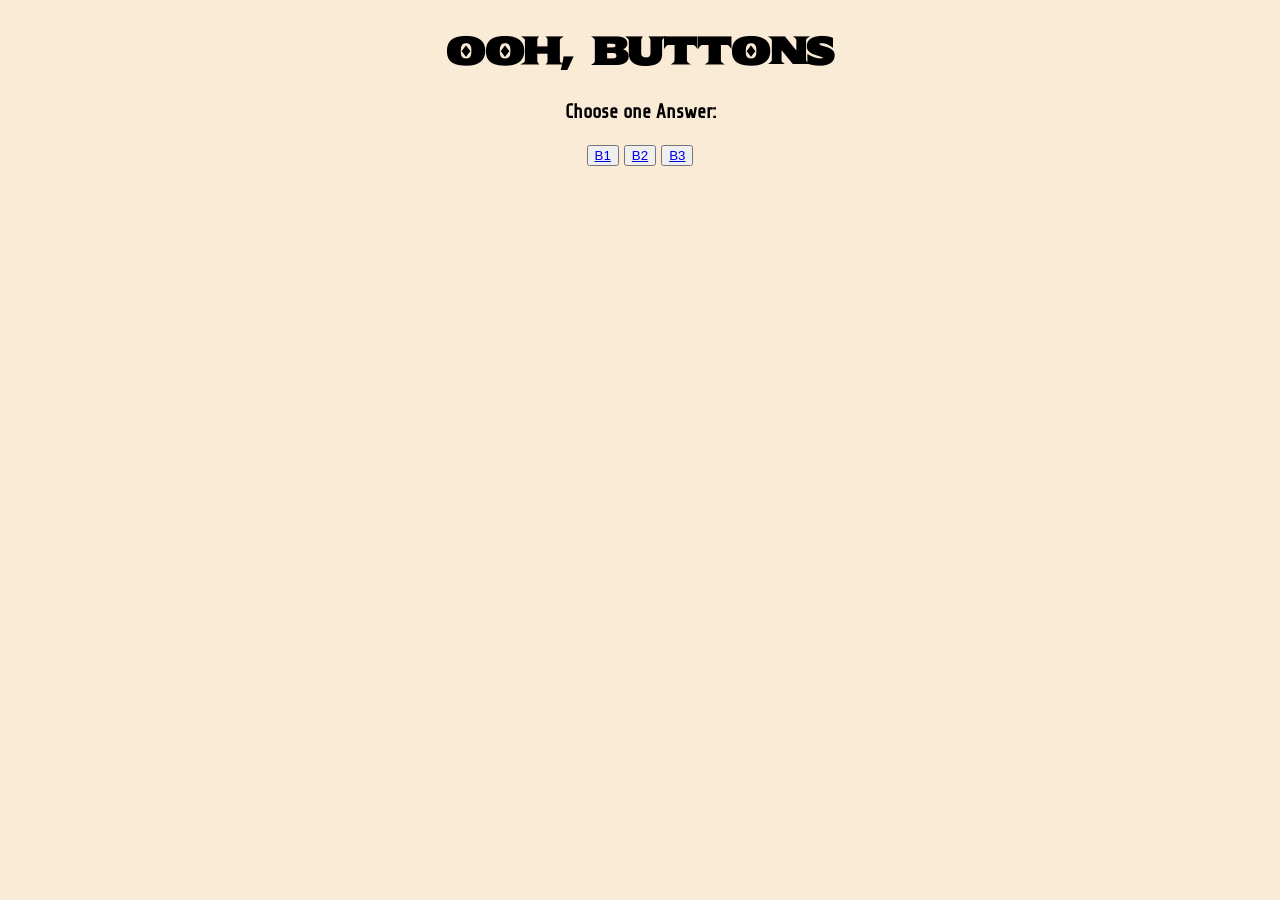
<file: index.html>
<!DOCTYPE html>
<html lang="en">
<head>
    <link rel="preconnect" href="https://fonts.googleapis.com">
<link rel="preconnect" href="https://fonts.gstatic.com" crossorigin>
<link href="https://fonts.googleapis.com/css2?family=Changa+One:ital@0;1&family=Sekuya&family=Share+Tech&display=swap" rel="stylesheet">
    <meta charset="UTF-8">
    <link rel="stylesheet" href="styles.css">
    <meta name="viewport" content="width=device-width, initial-scale=1.0">
    <title> Stupid Puzzle Game </title>
</head>

<body>
    <header>
        <h1> Ooh, Buttons </h1>
    </header>
    <p>
        Choose one Answer:
    </p>
    <p>
        <button><a href="apple.html">B1</a></button>
        <button><a href="banana.html">B2</a></button>
        <button><a href="onion.html">B3</a></button>
    </p>
</body>




</html>
</file>
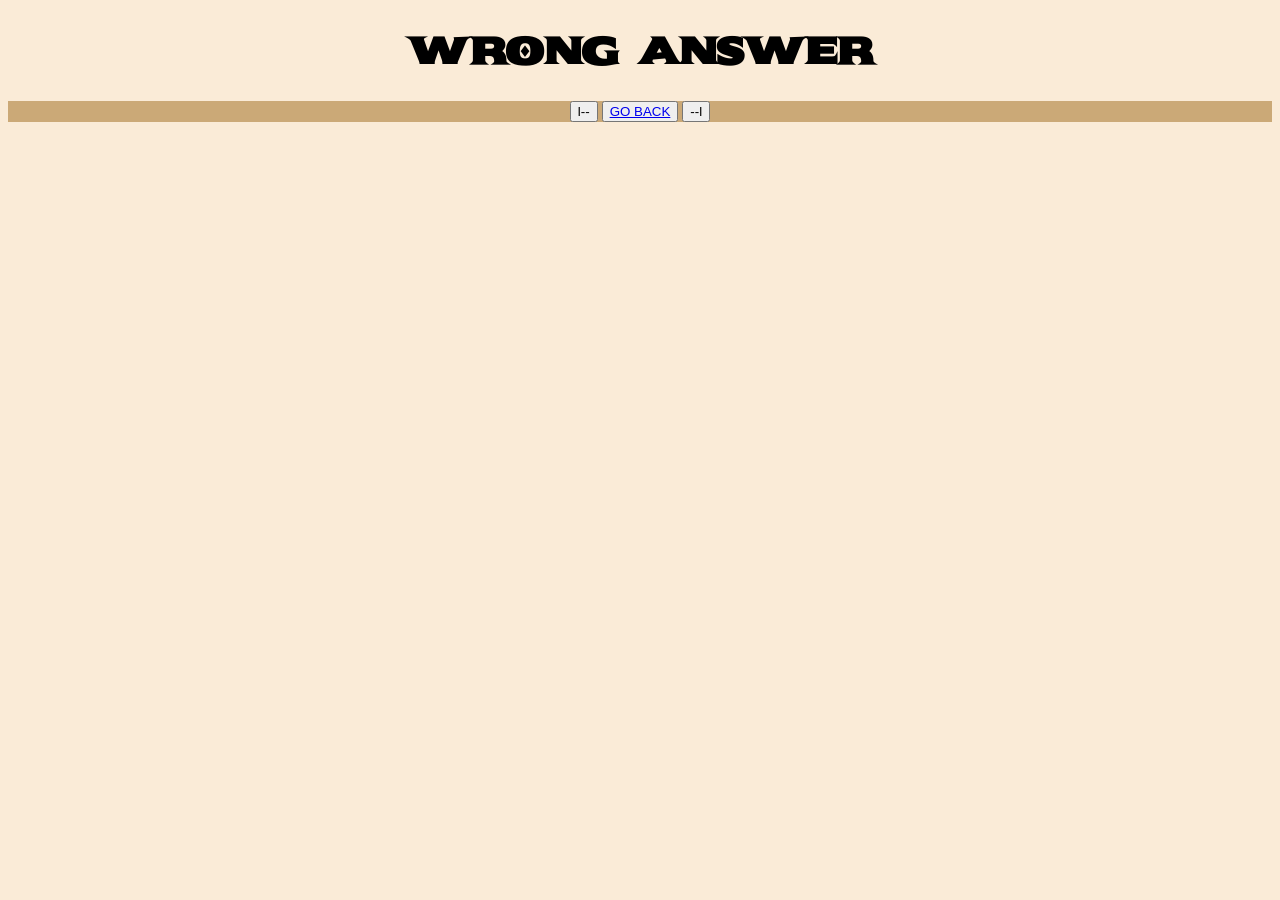
<file: apple.html>
<!DOCTYPE html>
<html lang="en">
<head>
    <link rel="preconnect" href="https://fonts.googleapis.com">
<link rel="preconnect" href="https://fonts.gstatic.com" crossorigin>
<link href="https://fonts.googleapis.com/css2?family=Changa+One:ital@0;1&family=Sekuya&family=Share+Tech&display=swap" rel="stylesheet">
    <link rel="stylesheet" href="styles.css">
    <meta charset="UTF-8">
    <meta name="viewport" content="width=device-width, initial-scale=1.0">
    <title> Stupid Puzzle Game </title>
</head>
<body>
    <div>
        <header>
        <h1> WRONG ANSWER </h1>
        </header>
    </div>
</body>

<footer>
    <button> l-- </button>
    <button><a href="index.html">GO BACK</a></button>
    <button> --l </button>
</footer>
</html>
</file>
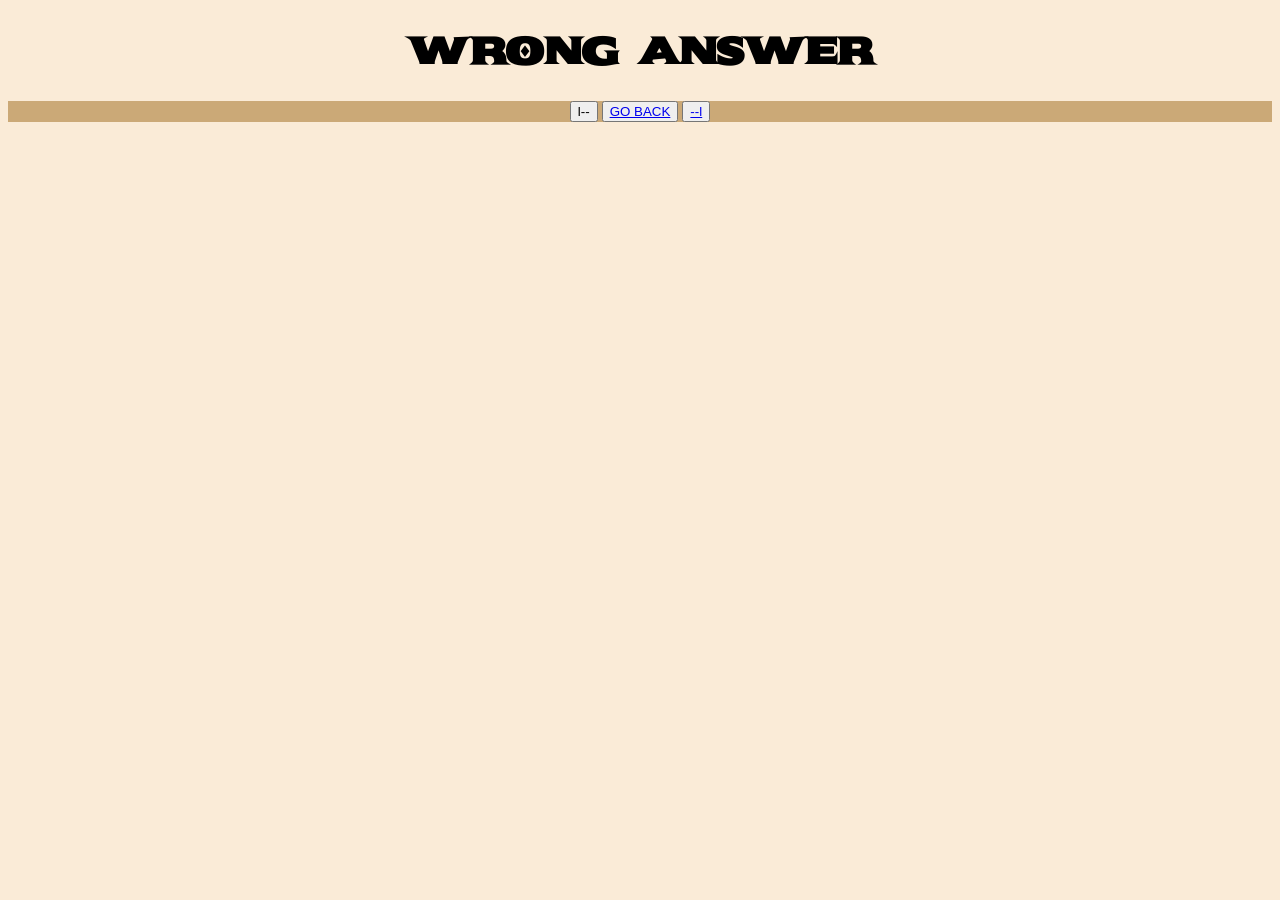
<file: banana.html>
<!DOCTYPE html>
<html lang="en">
<head>
    <link rel="preconnect" href="https://fonts.googleapis.com">
<link rel="preconnect" href="https://fonts.gstatic.com" crossorigin>
<link href="https://fonts.googleapis.com/css2?family=Changa+One:ital@0;1&family=Sekuya&family=Share+Tech&display=swap" rel="stylesheet">
    <link rel="stylesheet" href="styles.css">
    <meta charset="UTF-8">
    <meta name="viewport" content="width=device-width, initial-scale=1.0">
    <title> Stupid Puzzle Game </title>
</head>
<body>
    <div>
        <header>
        <h1> WRONG ANSWER </h1>
        </header>
    </div>
</body>

<footer>
    <button> l-- </button>
    <button><a href="index.html">GO BACK</a></button>
    <button><a href="fish.html"> --l </a></button>
</footer>
</html>
</file>
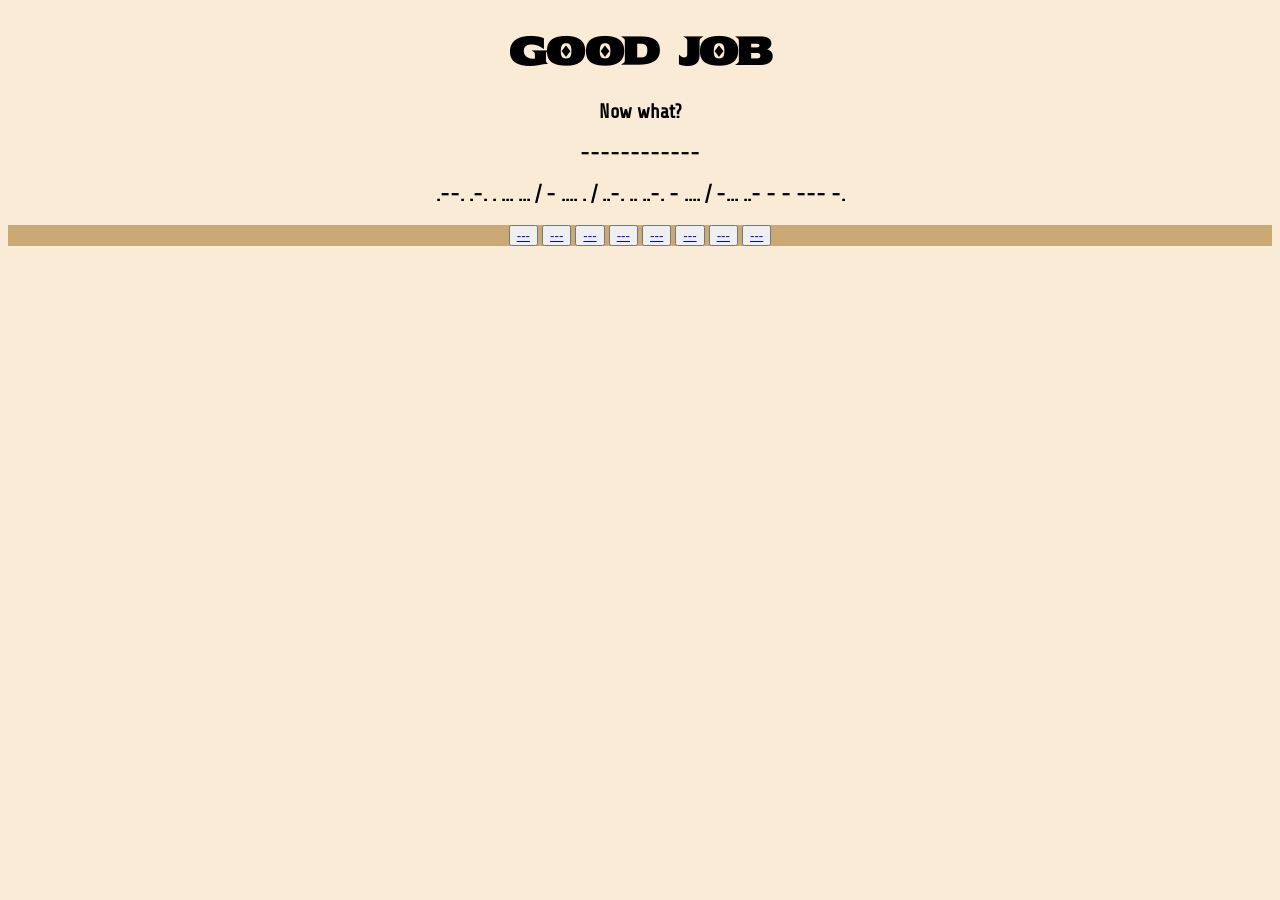
<file: fish.html>
<!DOCTYPE html>
<html lang="en">
<head>
    <link rel="preconnect" href="https://fonts.googleapis.com">
<link rel="preconnect" href="https://fonts.gstatic.com" crossorigin>
<link href="https://fonts.googleapis.com/css2?family=Changa+One:ital@0;1&family=Sekuya&family=Share+Tech&display=swap" rel="stylesheet">
    <link rel="stylesheet" href="styles.css">
    <meta charset="UTF-8">
    <meta name="viewport" content="width=device-width, initial-scale=1.0">
    <title> Stupid Puzzle Game </title>
</head>
<body>
    <div>
        <header>
        <h1> GOOD JOB </h1>
        </header>
        <p> Now what? </p>
        <p>------------</p>
        <p> .--. .-. . ... ... / - .... . / ..-. .. ..-. - .... / -... ..- - - --- -. </p>
    </div>
</body>

<footer>
    <button><a href="marmalade.html"> --- </a></button>
    <button><a href="marmalade.html"> --- </a></button>
    <button><a href="marmalade.html"> --- </a></button>
    <button><a href="marmalade.html"> --- </a></button>
    <button><a href="pork.html"> --- </a></button>
    <button><a href="marmalade.html"> --- </a></button>
    <button><a href="marmalade.html"> --- </a></button>
    <button><a href="marmalade.html"> --- </a></button>
</footer>
</html>
</file>
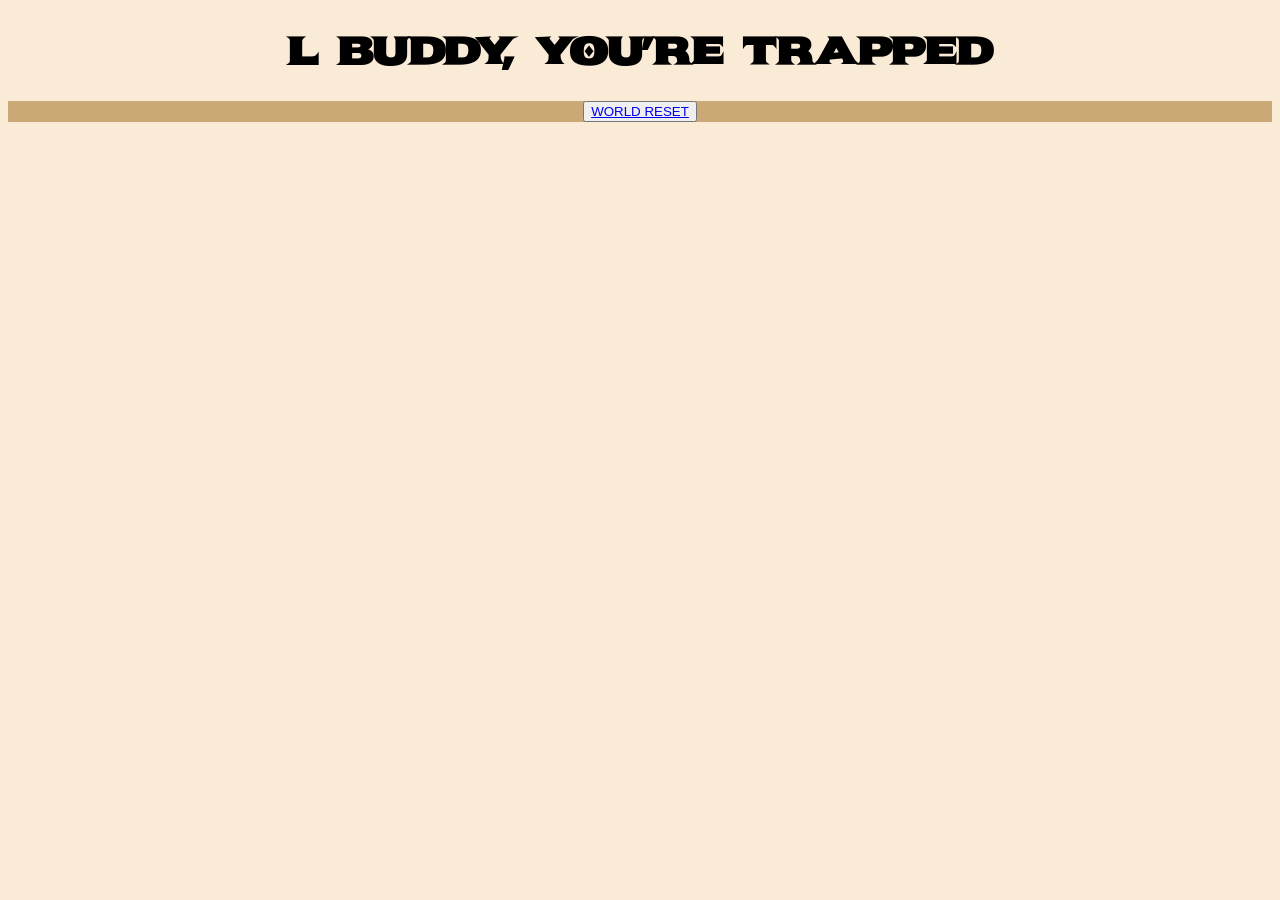
<file: marmalade.html>
<!DOCTYPE html>
<html lang="en">
<head>
    <link rel="preconnect" href="https://fonts.googleapis.com">
<link rel="preconnect" href="https://fonts.gstatic.com" crossorigin>
<link href="https://fonts.googleapis.com/css2?family=Changa+One:ital@0;1&family=Sekuya&family=Share+Tech&display=swap" rel="stylesheet">
    <link rel="stylesheet" href="styles.css">
    <meta charset="UTF-8">
    <meta name="viewport" content="width=device-width, initial-scale=1.0">
    <title> Stupid Puzzle Game </title>
</head>
<body>
    <div>
        <header>
        <h1> L BUDDY, YOU'RE TRAPPED </h1>
        </header>
    </div>
</body>

<footer>
    <button><a href="index.html"> WORLD RESET </a></button>
</footer>
</html>
</file>
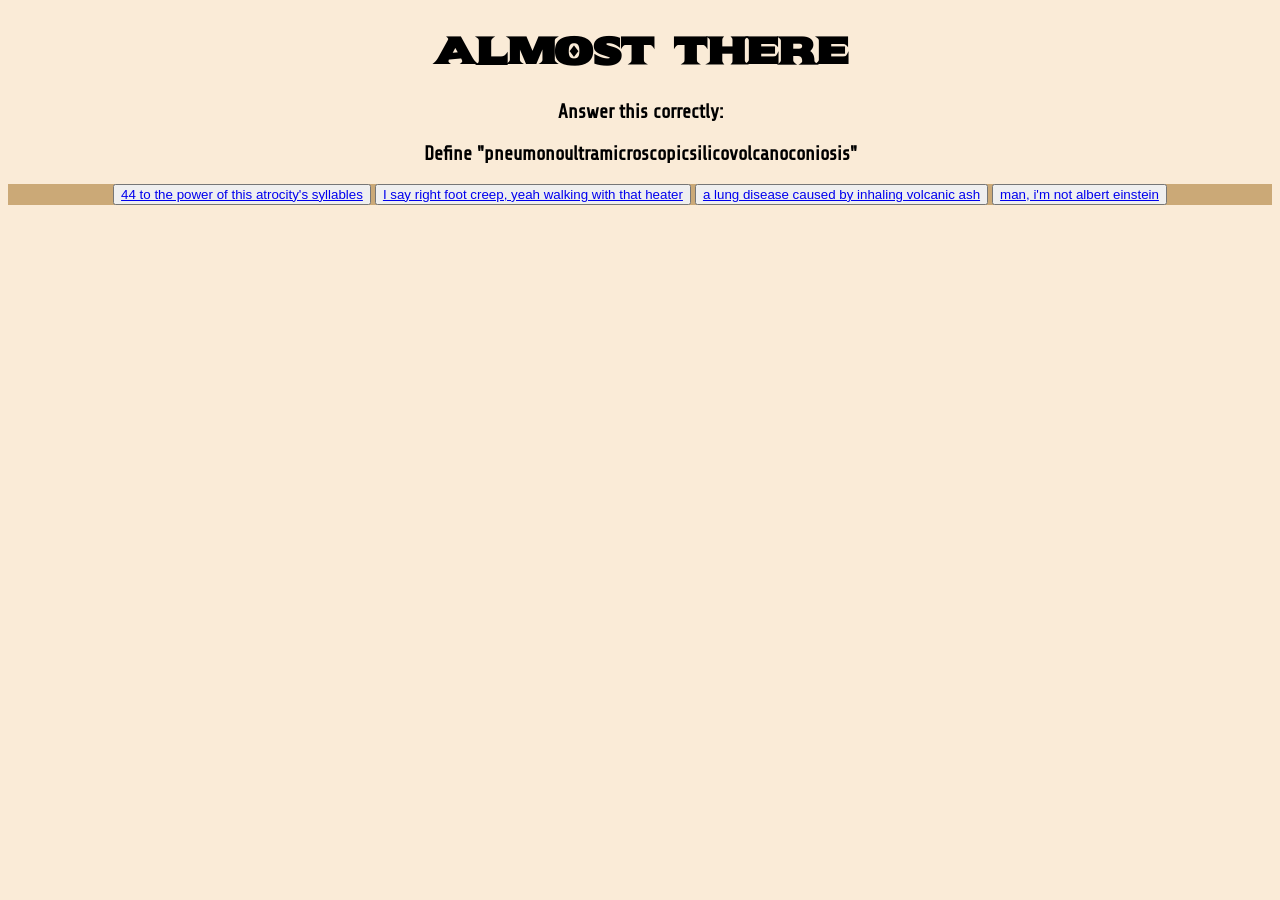
<file: pork.html>
<!DOCTYPE html>
<html lang="en">
<head>
    <link rel="preconnect" href="https://fonts.googleapis.com">
<link rel="preconnect" href="https://fonts.gstatic.com" crossorigin>
<link href="https://fonts.googleapis.com/css2?family=Changa+One:ital@0;1&family=Sekuya&family=Share+Tech&display=swap" rel="stylesheet">
    <link rel="stylesheet" href="styles.css">
    <meta charset="UTF-8">
    <meta name="viewport" content="width=device-width, initial-scale=1.0">
    <title> Stupid Puzzle Game </title>
</head>
<body>
    <div>
        <header>
        <h1> ALMOST THERE </h1>
        </header>
        <p> Answer this correctly: </p>
        <p> Define "pneumonoultramicroscopicsilicovolcanoconiosis"</p>
    </div>
</body>

<footer>
    <button><a href="marmalade.html"> 44 to the power of this atrocity's syllables </a></button>
    <button><a href="sushi.html"> I say right foot creep, yeah walking with that heater </a></button>
    <button><a href="marmalade.html"> a lung disease caused by inhaling volcanic ash </a></button>
    <button><a href="marmalade.html"> man, i'm not albert einstein </a></button>
</footer>
</html>
</file>
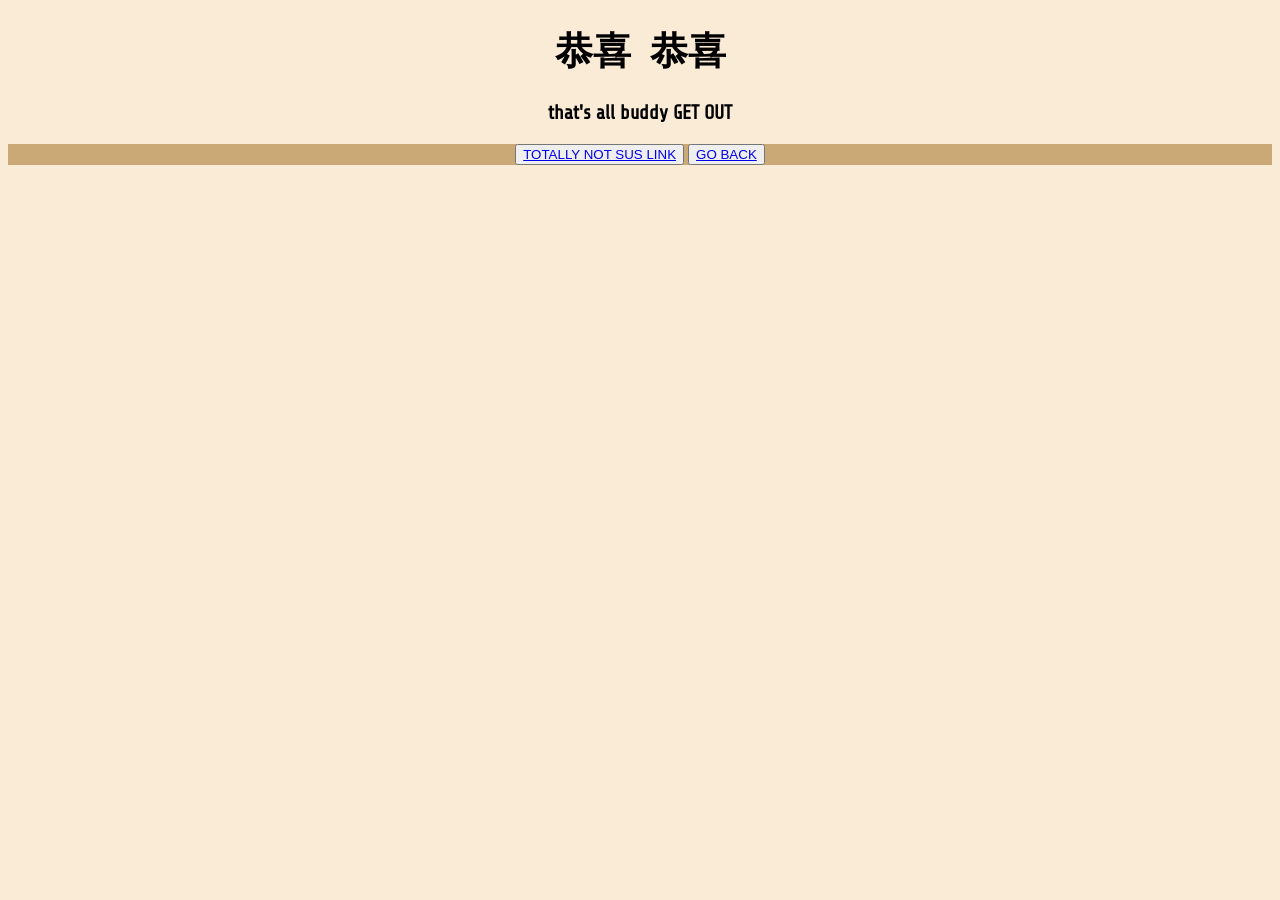
<file: sushi.html>
<!DOCTYPE html>
<html lang="en">
<head>
    <link rel="preconnect" href="https://fonts.googleapis.com">
<link rel="preconnect" href="https://fonts.gstatic.com" crossorigin>
<link href="https://fonts.googleapis.com/css2?family=Changa+One:ital@0;1&family=Sekuya&family=Share+Tech&display=swap" rel="stylesheet">
    <link rel="stylesheet" href="styles.css">
    <meta charset="UTF-8">
    <meta name="viewport" content="width=device-width, initial-scale=1.0">
    <title> Stupid Puzzle Game </title>
</head>
<body>
    <div>
        <header>
        <h1> 恭喜	恭喜 </h1>
        </header>
    </div>
    <p> that's all buddy GET OUT </p>
</body>

<footer>
    <button><a href="https://inv4.nadeko.net/watch?__goaway_challenge=js-refresh&__goaway_id=c28b1ade7ee9db74054d73f63cdfdfb9&__goaway_referer=https%3A%2F%2Finv4.nadeko.net%2F&v=dQw4w9WgXcQ"> TOTALLY NOT SUS LINK </a></button>
    <button><a href="index.html">GO BACK</a></button>
</footer>
</html>
</file>
<file: styles.css>
body{
    background-color: antiquewhite;
}

header{
    text-align: center;
    font-size: larger;
    font-weight: bold;
    font-family: "Sekuya", system-ui;
}

p{
    text-align: center;
    font-size: larger;
    font-weight: bolder;
    font-family: "Share Tech", system-ui;
}

footer{
    background-color: rgb(203, 169, 119);
    text-align: center;
}
</file>
